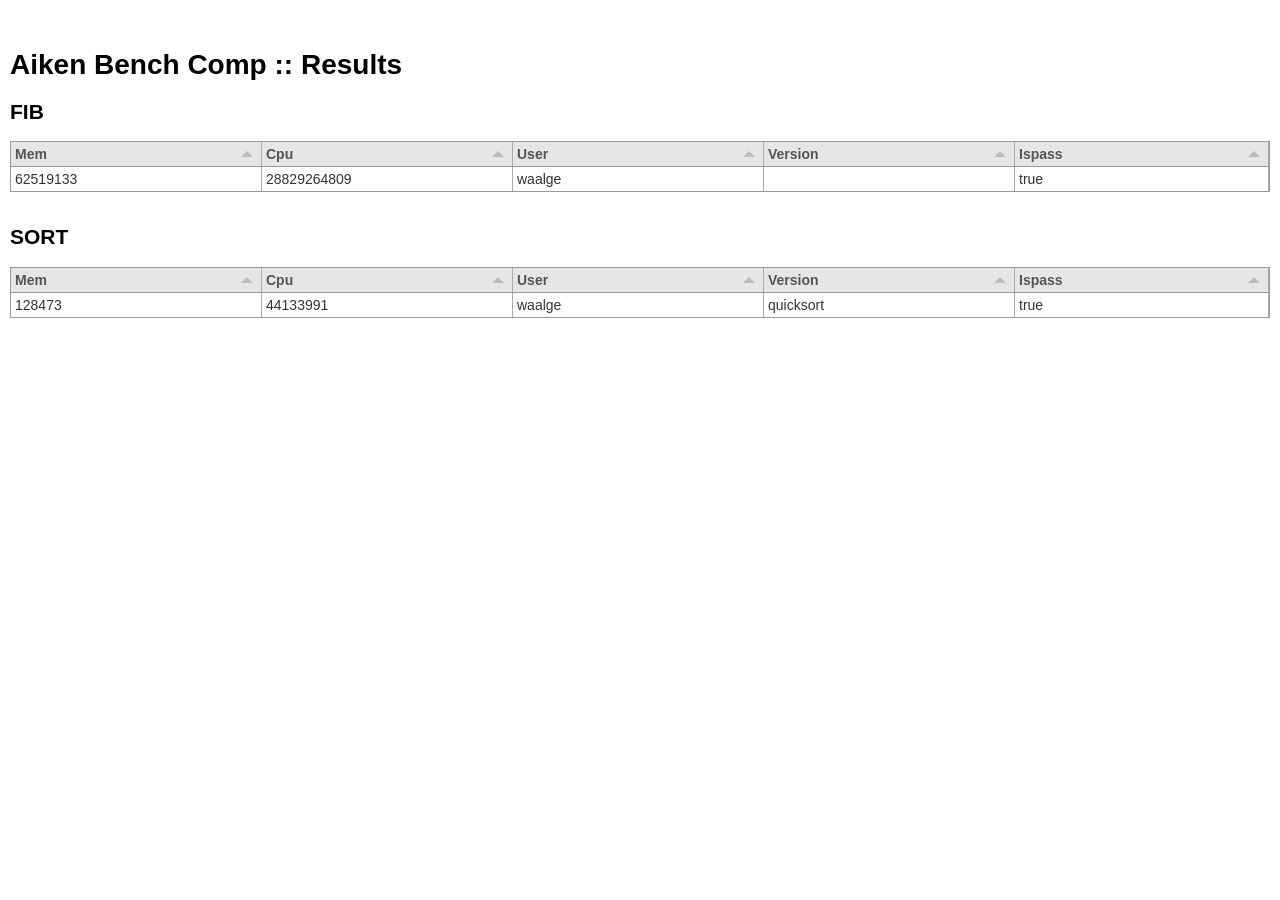
<file: docs/index.html>
<!DOCTYPE html>
<html lang="en">
  <head>
    <meta charset="UTF-8" />
    <link rel="shortcut icon" type="image/png" href="favicon.png">
    <meta name="viewport" content="width=device-width, initial-scale=1" />
    <link rel="stylesheet" type="text/css" href="./css/style.css" />
    <link href="./css/tabulator.min.css" rel="stylesheet">
    <script type="text/javascript" src="./js/tabulator.min.js">
    </script>
    <script type="text/javascript" src="./js/main.js">
    </script>

    <title>ABC :: Results</title>
  </head>
  <body>
  <h1>Aiken Bench Comp :: Results</h1>
  <main id="tables">
  </main>
  </body>
</html>
</file>
<file: docs/css/style.css>
body {
  font-family: sans-serif;
  font-size: 14px;
  margin: 20px auto;
  padding: 10px;
}
</file>
<file: docs/css/tabulator.min.css>
.tabulator{position:relative;border:1px solid #999;background-color:#888;font-size:14px;text-align:left;overflow:hidden;-webkit-transform:translateZ(0);-moz-transform:translateZ(0);-ms-transform:translateZ(0);-o-transform:translateZ(0);transform:translateZ(0)}.tabulator[tabulator-layout=fitDataFill] .tabulator-tableholder .tabulator-table{min-width:100%}.tabulator[tabulator-layout=fitDataTable]{display:inline-block}.tabulator.tabulator-block-select{user-select:none}.tabulator .tabulator-header{position:relative;box-sizing:border-box;width:100%;border-bottom:1px solid #999;background-color:#e6e6e6;color:#555;font-weight:700;white-space:nowrap;overflow:hidden;-moz-user-select:none;-khtml-user-select:none;-webkit-user-select:none;-o-user-select:none}.tabulator .tabulator-header.tabulator-header-hidden{display:none}.tabulator .tabulator-header .tabulator-header-contents{position:relative;overflow:hidden}.tabulator .tabulator-header .tabulator-header-contents .tabulator-headers{display:inline-block}.tabulator .tabulator-header .tabulator-col{display:inline-flex;position:relative;box-sizing:border-box;flex-direction:column;justify-content:flex-start;border-right:1px solid #aaa;background:#e6e6e6;text-align:left;vertical-align:bottom;overflow:hidden}.tabulator .tabulator-header .tabulator-col.tabulator-moving{position:absolute;border:1px solid #999;background:#cdcdcd;pointer-events:none}.tabulator .tabulator-header .tabulator-col .tabulator-col-content{box-sizing:border-box;position:relative;padding:4px}.tabulator .tabulator-header .tabulator-col .tabulator-col-content .tabulator-header-popup-button{padding:0 8px}.tabulator .tabulator-header .tabulator-col .tabulator-col-content .tabulator-header-popup-button:hover{cursor:pointer;opacity:.6}.tabulator .tabulator-header .tabulator-col .tabulator-col-content .tabulator-col-title-holder{position:relative}.tabulator .tabulator-header .tabulator-col .tabulator-col-content .tabulator-col-title{box-sizing:border-box;width:100%;white-space:nowrap;overflow:hidden;text-overflow:ellipsis;vertical-align:bottom}.tabulator .tabulator-header .tabulator-col .tabulator-col-content .tabulator-col-title.tabulator-col-title-wrap{white-space:normal;text-overflow:clip}.tabulator .tabulator-header .tabulator-col .tabulator-col-content .tabulator-col-title .tabulator-title-editor{box-sizing:border-box;width:100%;border:1px solid #999;padding:1px;background:#fff}.tabulator .tabulator-header .tabulator-col .tabulator-col-content .tabulator-col-title .tabulator-header-popup-button+.tabulator-title-editor{width:calc(100% - 22px)}.tabulator .tabulator-header .tabulator-col .tabulator-col-content .tabulator-col-sorter{display:flex;align-items:center;position:absolute;top:0;bottom:0;right:4px}.tabulator .tabulator-header .tabulator-col .tabulator-col-content .tabulator-col-sorter .tabulator-arrow{width:0;height:0;border-left:6px solid transparent;border-right:6px solid transparent;border-bottom:6px solid #bbb}.tabulator .tabulator-header .tabulator-col.tabulator-col-group .tabulator-col-group-cols{position:relative;display:flex;border-top:1px solid #aaa;overflow:hidden;margin-right:-1px}.tabulator .tabulator-header .tabulator-col .tabulator-header-filter{position:relative;box-sizing:border-box;margin-top:2px;width:100%;text-align:center}.tabulator .tabulator-header .tabulator-col .tabulator-header-filter textarea{height:auto!important}.tabulator .tabulator-header .tabulator-col .tabulator-header-filter svg{margin-top:3px}.tabulator .tabulator-header .tabulator-col .tabulator-header-filter input::-ms-clear{width:0;height:0}.tabulator .tabulator-header .tabulator-col.tabulator-sortable .tabulator-col-title{padding-right:25px}@media (hover:hover) and (pointer:fine){.tabulator .tabulator-header .tabulator-col.tabulator-sortable.tabulator-col-sorter-element:hover{cursor:pointer;background-color:#cdcdcd}}.tabulator .tabulator-header .tabulator-col.tabulator-sortable[aria-sort=none] .tabulator-col-content .tabulator-col-sorter{color:#bbb}@media (hover:hover) and (pointer:fine){.tabulator .tabulator-header .tabulator-col.tabulator-sortable[aria-sort=none] .tabulator-col-content .tabulator-col-sorter.tabulator-col-sorter-element .tabulator-arrow:hover{cursor:pointer;border-bottom:6px solid #555}}.tabulator .tabulator-header .tabulator-col.tabulator-sortable[aria-sort=none] .tabulator-col-content .tabulator-col-sorter .tabulator-arrow{border-top:none;border-bottom:6px solid #bbb}.tabulator .tabulator-header .tabulator-col.tabulator-sortable[aria-sort=ascending] .tabulator-col-content .tabulator-col-sorter{color:#666}@media (hover:hover) and (pointer:fine){.tabulator .tabulator-header .tabulator-col.tabulator-sortable[aria-sort=ascending] .tabulator-col-content .tabulator-col-sorter.tabulator-col-sorter-element .tabulator-arrow:hover{cursor:pointer;border-bottom:6px solid #555}}.tabulator .tabulator-header .tabulator-col.tabulator-sortable[aria-sort=ascending] .tabulator-col-content .tabulator-col-sorter .tabulator-arrow{border-top:none;border-bottom:6px solid #666}.tabulator .tabulator-header .tabulator-col.tabulator-sortable[aria-sort=descending] .tabulator-col-content .tabulator-col-sorter{color:#666}@media (hover:hover) and (pointer:fine){.tabulator .tabulator-header .tabulator-col.tabulator-sortable[aria-sort=descending] .tabulator-col-content .tabulator-col-sorter.tabulator-col-sorter-element .tabulator-arrow:hover{cursor:pointer;border-top:6px solid #555}}.tabulator .tabulator-header .tabulator-col.tabulator-sortable[aria-sort=descending] .tabulator-col-content .tabulator-col-sorter .tabulator-arrow{border-bottom:none;border-top:6px solid #666;color:#666}.tabulator .tabulator-header .tabulator-col.tabulator-col-vertical .tabulator-col-content .tabulator-col-title{writing-mode:vertical-rl;text-orientation:mixed;display:flex;align-items:center;justify-content:center}.tabulator .tabulator-header .tabulator-col.tabulator-col-vertical.tabulator-col-vertical-flip .tabulator-col-title{transform:rotate(180deg)}.tabulator .tabulator-header .tabulator-col.tabulator-col-vertical.tabulator-sortable .tabulator-col-title{padding-right:0;padding-top:20px}.tabulator .tabulator-header .tabulator-col.tabulator-col-vertical.tabulator-sortable.tabulator-col-vertical-flip .tabulator-col-title{padding-right:0;padding-bottom:20px}.tabulator .tabulator-header .tabulator-col.tabulator-col-vertical.tabulator-sortable .tabulator-col-sorter{justify-content:center;left:0;right:0;top:4px;bottom:auto}.tabulator .tabulator-header .tabulator-frozen{position:sticky;left:0;z-index:10}.tabulator .tabulator-header .tabulator-frozen.tabulator-frozen-left{border-right:2px solid #aaa}.tabulator .tabulator-header .tabulator-frozen.tabulator-frozen-right{border-left:2px solid #aaa}.tabulator .tabulator-header .tabulator-calcs-holder{box-sizing:border-box;background:#f3f3f3!important;border-top:1px solid #aaa;border-bottom:1px solid #aaa}.tabulator .tabulator-header .tabulator-calcs-holder .tabulator-row{background:#f3f3f3!important}.tabulator .tabulator-header .tabulator-calcs-holder .tabulator-row .tabulator-col-resize-handle,.tabulator .tabulator-header .tabulator-frozen-rows-holder:empty{display:none}.tabulator .tabulator-tableholder{position:relative;width:100%;white-space:nowrap;overflow:auto;-webkit-overflow-scrolling:touch}.tabulator .tabulator-tableholder:focus{outline:none}.tabulator .tabulator-tableholder .tabulator-placeholder{box-sizing:border-box;display:flex;align-items:center;justify-content:center;width:100%}.tabulator .tabulator-tableholder .tabulator-placeholder[tabulator-render-mode=virtual]{min-height:100%;min-width:100%}.tabulator .tabulator-tableholder .tabulator-placeholder .tabulator-placeholder-contents{display:inline-block;text-align:center;padding:10px;color:#ccc;font-weight:700;font-size:20px;white-space:normal}.tabulator .tabulator-tableholder .tabulator-table{position:relative;display:inline-block;background-color:#fff;white-space:nowrap;overflow:visible;color:#333}.tabulator .tabulator-tableholder .tabulator-table .tabulator-row.tabulator-calcs{font-weight:700;background:#e2e2e2!important}.tabulator .tabulator-tableholder .tabulator-table .tabulator-row.tabulator-calcs.tabulator-calcs-top{border-bottom:2px solid #aaa}.tabulator .tabulator-tableholder .tabulator-table .tabulator-row.tabulator-calcs.tabulator-calcs-bottom{border-top:2px solid #aaa}.tabulator .tabulator-footer{border-top:1px solid #999;background-color:#e6e6e6;color:#555;font-weight:700;white-space:nowrap;user-select:none;-moz-user-select:none;-khtml-user-select:none;-webkit-user-select:none;-o-user-select:none}.tabulator .tabulator-footer .tabulator-footer-contents{display:flex;flex-direction:row;align-items:center;justify-content:space-between;padding:5px 10px}.tabulator .tabulator-footer .tabulator-footer-contents:empty{display:none}.tabulator .tabulator-footer .tabulator-calcs-holder{box-sizing:border-box;width:100%;text-align:left;background:#f3f3f3!important;border-bottom:1px solid #aaa;border-top:1px solid #aaa;overflow:hidden}.tabulator .tabulator-footer .tabulator-calcs-holder .tabulator-row{display:inline-block;background:#f3f3f3!important}.tabulator .tabulator-footer .tabulator-calcs-holder .tabulator-row .tabulator-col-resize-handle{display:none}.tabulator .tabulator-footer .tabulator-calcs-holder:only-child{margin-bottom:-5px;border-bottom:none}.tabulator .tabulator-footer>*+.tabulator-page-counter{margin-left:10px}.tabulator .tabulator-footer .tabulator-page-counter{font-weight:400}.tabulator .tabulator-footer .tabulator-paginator{flex:1;text-align:right;color:#555;font-family:inherit;font-weight:inherit;font-size:inherit}.tabulator .tabulator-footer .tabulator-page-size{display:inline-block;margin:0 5px;padding:2px 5px;border:1px solid #aaa;border-radius:3px}.tabulator .tabulator-footer .tabulator-pages{margin:0 7px}.tabulator .tabulator-footer .tabulator-page{display:inline-block;margin:0 2px;padding:2px 5px;border:1px solid #aaa;border-radius:3px;background:hsla(0,0%,100%,.2)}.tabulator .tabulator-footer .tabulator-page.active{color:#d00}.tabulator .tabulator-footer .tabulator-page:disabled{opacity:.5}@media (hover:hover) and (pointer:fine){.tabulator .tabulator-footer .tabulator-page:not(.disabled):hover{cursor:pointer;background:rgba(0,0,0,.2);color:#fff}}.tabulator .tabulator-col-resize-handle{position:relative;display:inline-block;width:6px;margin-left:-3px;margin-right:-3px;z-index:10;vertical-align:middle}@media (hover:hover) and (pointer:fine){.tabulator .tabulator-col-resize-handle:hover{cursor:ew-resize}}.tabulator .tabulator-col-resize-handle:last-of-type{width:3px;margin-right:0}.tabulator .tabulator-alert{position:absolute;display:flex;align-items:center;top:0;left:0;z-index:100;height:100%;width:100%;background:rgba(0,0,0,.4);text-align:center}.tabulator .tabulator-alert .tabulator-alert-msg{display:inline-block;margin:0 auto;padding:10px 20px;border-radius:10px;background:#fff;font-weight:700;font-size:16px}.tabulator .tabulator-alert .tabulator-alert-msg.tabulator-alert-state-msg{border:4px solid #333;color:#000}.tabulator .tabulator-alert .tabulator-alert-msg.tabulator-alert-state-error{border:4px solid #d00;color:#590000}.tabulator-row{position:relative;box-sizing:border-box;min-height:22px;background-color:#fff}.tabulator-row.tabulator-row-even{background-color:#efefef}@media (hover:hover) and (pointer:fine){.tabulator-row.tabulator-selectable:hover{background-color:#bbb;cursor:pointer}}.tabulator-row.tabulator-selected{background-color:#9abcea}@media (hover:hover) and (pointer:fine){.tabulator-row.tabulator-selected:hover{background-color:#769bcc;cursor:pointer}}.tabulator-row.tabulator-row-moving{border:1px solid #000;background:#fff}.tabulator-row.tabulator-moving{position:absolute;border-top:1px solid #aaa;border-bottom:1px solid #aaa;pointer-events:none;z-index:15}.tabulator-row .tabulator-row-resize-handle{position:absolute;right:0;bottom:0;left:0;height:5px}.tabulator-row .tabulator-row-resize-handle.prev{top:0;bottom:auto}@media (hover:hover) and (pointer:fine){.tabulator-row .tabulator-row-resize-handle:hover{cursor:ns-resize}}.tabulator-row .tabulator-responsive-collapse{box-sizing:border-box;padding:5px;border-top:1px solid #aaa;border-bottom:1px solid #aaa}.tabulator-row .tabulator-responsive-collapse:empty{display:none}.tabulator-row .tabulator-responsive-collapse table{font-size:14px}.tabulator-row .tabulator-responsive-collapse table tr td{position:relative}.tabulator-row .tabulator-responsive-collapse table tr td:first-of-type{padding-right:10px}.tabulator-row .tabulator-cell{display:inline-block;position:relative;box-sizing:border-box;padding:4px;border-right:1px solid #aaa;vertical-align:middle;white-space:nowrap;overflow:hidden;text-overflow:ellipsis}.tabulator-row .tabulator-cell.tabulator-frozen{display:inline-block;position:sticky;left:0;background-color:inherit;z-index:10}.tabulator-row .tabulator-cell.tabulator-frozen.tabulator-frozen-left{border-right:2px solid #aaa}.tabulator-row .tabulator-cell.tabulator-frozen.tabulator-frozen-right{border-left:2px solid #aaa}.tabulator-row .tabulator-cell.tabulator-editing{border:1px solid #1d68cd;outline:none;padding:0}.tabulator-row .tabulator-cell.tabulator-editing input,.tabulator-row .tabulator-cell.tabulator-editing select{border:1px;background:transparent;outline:none}.tabulator-row .tabulator-cell.tabulator-validation-fail{border:1px solid #d00}.tabulator-row .tabulator-cell.tabulator-validation-fail input,.tabulator-row .tabulator-cell.tabulator-validation-fail select{border:1px;background:transparent;color:#d00}.tabulator-row .tabulator-cell.tabulator-row-handle{display:inline-flex;align-items:center;justify-content:center;-moz-user-select:none;-khtml-user-select:none;-webkit-user-select:none;-o-user-select:none}.tabulator-row .tabulator-cell.tabulator-row-handle .tabulator-row-handle-box{width:80%}.tabulator-row .tabulator-cell.tabulator-row-handle .tabulator-row-handle-box .tabulator-row-handle-bar{width:100%;height:3px;margin-top:2px;background:#666}.tabulator-row .tabulator-cell .tabulator-data-tree-branch{display:inline-block;vertical-align:middle;height:9px;width:7px;margin-top:-9px;margin-right:5px;border-bottom-left-radius:1px;border-left:2px solid #aaa;border-bottom:2px solid #aaa}.tabulator-row .tabulator-cell .tabulator-data-tree-control{display:inline-flex;justify-content:center;align-items:center;vertical-align:middle;height:11px;width:11px;margin-right:5px;border:1px solid #333;border-radius:2px;background:rgba(0,0,0,.1);overflow:hidden}@media (hover:hover) and (pointer:fine){.tabulator-row .tabulator-cell .tabulator-data-tree-control:hover{cursor:pointer;background:rgba(0,0,0,.2)}}.tabulator-row .tabulator-cell .tabulator-data-tree-control .tabulator-data-tree-control-collapse{display:inline-block;position:relative;height:7px;width:1px;background:transparent}.tabulator-row .tabulator-cell .tabulator-data-tree-control .tabulator-data-tree-control-collapse:after{position:absolute;content:"";left:-3px;top:3px;height:1px;width:7px;background:#333}.tabulator-row .tabulator-cell .tabulator-data-tree-control .tabulator-data-tree-control-expand{display:inline-block;position:relative;height:7px;width:1px;background:#333}.tabulator-row .tabulator-cell .tabulator-data-tree-control .tabulator-data-tree-control-expand:after{position:absolute;content:"";left:-3px;top:3px;height:1px;width:7px;background:#333}.tabulator-row .tabulator-cell .tabulator-responsive-collapse-toggle{display:inline-flex;align-items:center;justify-content:center;-moz-user-select:none;-khtml-user-select:none;-webkit-user-select:none;-o-user-select:none;height:15px;width:15px;border-radius:20px;background:#666;color:#fff;font-weight:700;font-size:1.1em}@media (hover:hover) and (pointer:fine){.tabulator-row .tabulator-cell .tabulator-responsive-collapse-toggle:hover{opacity:.7;cursor:pointer}}.tabulator-row .tabulator-cell .tabulator-responsive-collapse-toggle.open .tabulator-responsive-collapse-toggle-close{display:initial}.tabulator-row .tabulator-cell .tabulator-responsive-collapse-toggle.open .tabulator-responsive-collapse-toggle-open{display:none}.tabulator-row .tabulator-cell .tabulator-responsive-collapse-toggle svg{stroke:#fff}.tabulator-row .tabulator-cell .tabulator-responsive-collapse-toggle .tabulator-responsive-collapse-toggle-close{display:none}.tabulator-row .tabulator-cell .tabulator-traffic-light{display:inline-block;height:14px;width:14px;border-radius:14px}.tabulator-row.tabulator-group{box-sizing:border-box;border-bottom:1px solid #999;border-right:1px solid #aaa;border-top:1px solid #999;padding:5px 5px 5px 10px;background:#ccc;font-weight:700;min-width:100%}@media (hover:hover) and (pointer:fine){.tabulator-row.tabulator-group:hover{cursor:pointer;background-color:rgba(0,0,0,.1)}}.tabulator-row.tabulator-group.tabulator-group-visible .tabulator-arrow{margin-right:10px;border-left:6px solid transparent;border-right:6px solid transparent;border-top:6px solid #666;border-bottom:0}.tabulator-row.tabulator-group.tabulator-group-level-1{padding-left:30px}.tabulator-row.tabulator-group.tabulator-group-level-2{padding-left:50px}.tabulator-row.tabulator-group.tabulator-group-level-3{padding-left:70px}.tabulator-row.tabulator-group.tabulator-group-level-4{padding-left:90px}.tabulator-row.tabulator-group.tabulator-group-level-5{padding-left:110px}.tabulator-row.tabulator-group .tabulator-group-toggle{display:inline-block}.tabulator-row.tabulator-group .tabulator-arrow{display:inline-block;width:0;height:0;margin-right:16px;border-top:6px solid transparent;border-bottom:6px solid transparent;border-right:0;border-left:6px solid #666;vertical-align:middle}.tabulator-row.tabulator-group span{margin-left:10px;color:#d00}.tabulator-popup-container{position:absolute;display:inline-block;box-sizing:border-box;background:#fff;border:1px solid #aaa;box-shadow:0 0 5px 0 rgba(0,0,0,.2);font-size:14px;overflow-y:auto;-webkit-overflow-scrolling:touch;z-index:10000}.tabulator-popup{padding:5px;border-radius:3px}.tabulator-tooltip{max-width:Min(500px,100%);padding:3px 5px;border-radius:2px;box-shadow:none;font-size:12px;pointer-events:none}.tabulator-menu .tabulator-menu-item{position:relative;box-sizing:border-box;padding:5px 10px;user-select:none}.tabulator-menu .tabulator-menu-item.tabulator-menu-item-disabled{opacity:.5}@media (hover:hover) and (pointer:fine){.tabulator-menu .tabulator-menu-item:not(.tabulator-menu-item-disabled):hover{cursor:pointer;background:#efefef}}.tabulator-menu .tabulator-menu-item.tabulator-menu-item-submenu{padding-right:25px}.tabulator-menu .tabulator-menu-item.tabulator-menu-item-submenu:after{display:inline-block;position:absolute;top:calc(5px + .4em);right:10px;height:7px;width:7px;content:"";border-color:#aaa;border-style:solid;border-width:1px 1px 0 0;vertical-align:top;transform:rotate(45deg)}.tabulator-menu .tabulator-menu-separator{border-top:1px solid #aaa}.tabulator-edit-list{max-height:200px;font-size:14px;overflow-y:auto;-webkit-overflow-scrolling:touch}.tabulator-edit-list .tabulator-edit-list-item{padding:4px;color:#333;outline:none}.tabulator-edit-list .tabulator-edit-list-item.active{color:#fff;background:#1d68cd}.tabulator-edit-list .tabulator-edit-list-item.active.focused{outline:1px solid hsla(0,0%,100%,.5)}.tabulator-edit-list .tabulator-edit-list-item.focused{outline:1px solid #1d68cd}@media (hover:hover) and (pointer:fine){.tabulator-edit-list .tabulator-edit-list-item:hover{cursor:pointer;color:#fff;background:#1d68cd}}.tabulator-edit-list .tabulator-edit-list-placeholder{padding:4px;color:#333;text-align:center}.tabulator-edit-list .tabulator-edit-list-group{border-bottom:1px solid #aaa;padding:6px 4px 4px;color:#333;font-weight:700}.tabulator-edit-list .tabulator-edit-list-group.tabulator-edit-list-group-level-2,.tabulator-edit-list .tabulator-edit-list-item.tabulator-edit-list-group-level-2{padding-left:12px}.tabulator-edit-list .tabulator-edit-list-group.tabulator-edit-list-group-level-3,.tabulator-edit-list .tabulator-edit-list-item.tabulator-edit-list-group-level-3{padding-left:20px}.tabulator-edit-list .tabulator-edit-list-group.tabulator-edit-list-group-level-4,.tabulator-edit-list .tabulator-edit-list-item.tabulator-edit-list-group-level-4{padding-left:28px}.tabulator-edit-list .tabulator-edit-list-group.tabulator-edit-list-group-level-5,.tabulator-edit-list .tabulator-edit-list-item.tabulator-edit-list-group-level-5{padding-left:36px}.tabulator.tabulator-ltr{direction:ltr}.tabulator.tabulator-rtl{text-align:initial;direction:rtl}.tabulator.tabulator-rtl .tabulator-header .tabulator-col{text-align:initial;border-left:1px solid #aaa;border-right:initial}.tabulator.tabulator-rtl .tabulator-header .tabulator-col.tabulator-col-group .tabulator-col-group-cols{margin-right:0;margin-left:-1px}.tabulator.tabulator-rtl .tabulator-header .tabulator-col.tabulator-sortable .tabulator-col-title{padding-right:0;padding-left:25px}.tabulator.tabulator-rtl .tabulator-header .tabulator-col .tabulator-col-content .tabulator-col-sorter{left:8px;right:auto}.tabulator.tabulator-rtl .tabulator-row .tabulator-cell{border-right:initial;border-left:1px solid #aaa}.tabulator.tabulator-rtl .tabulator-row .tabulator-cell .tabulator-data-tree-branch{margin-right:0;margin-left:5px;border-bottom-left-radius:0;border-bottom-right-radius:1px;border-left:initial;border-right:2px solid #aaa}.tabulator.tabulator-rtl .tabulator-row .tabulator-cell .tabulator-data-tree-control{margin-right:0;margin-left:5px}.tabulator.tabulator-rtl .tabulator-row .tabulator-cell.tabulator-frozen.tabulator-frozen-left{border-left:2px solid #aaa}.tabulator.tabulator-rtl .tabulator-row .tabulator-cell.tabulator-frozen.tabulator-frozen-right{border-right:2px solid #aaa}.tabulator.tabulator-rtl .tabulator-row .tabulator-col-resize-handle:last-of-type{width:3px;margin-left:0;margin-right:-3px}.tabulator.tabulator-rtl .tabulator-footer .tabulator-calcs-holder{text-align:initial}.tabulator-print-fullscreen{position:absolute;top:0;bottom:0;left:0;right:0;z-index:10000}body.tabulator-print-fullscreen-hide>:not(.tabulator-print-fullscreen){display:none!important}.tabulator-print-table{border-collapse:collapse}.tabulator-print-table .tabulator-data-tree-branch{display:inline-block;vertical-align:middle;height:9px;width:7px;margin-top:-9px;margin-right:5px;border-bottom-left-radius:1px;border-left:2px solid #aaa;border-bottom:2px solid #aaa}.tabulator-print-table .tabulator-print-table-group{box-sizing:border-box;border-bottom:1px solid #999;border-right:1px solid #aaa;border-top:1px solid #999;padding:5px 5px 5px 10px;background:#ccc;font-weight:700;min-width:100%}@media (hover:hover) and (pointer:fine){.tabulator-print-table .tabulator-print-table-group:hover{cursor:pointer;background-color:rgba(0,0,0,.1)}}.tabulator-print-table .tabulator-print-table-group.tabulator-group-visible .tabulator-arrow{margin-right:10px;border-left:6px solid transparent;border-right:6px solid transparent;border-top:6px solid #666;border-bottom:0}.tabulator-print-table .tabulator-print-table-group.tabulator-group-level-1 td{padding-left:30px!important}.tabulator-print-table .tabulator-print-table-group.tabulator-group-level-2 td{padding-left:50px!important}.tabulator-print-table .tabulator-print-table-group.tabulator-group-level-3 td{padding-left:70px!important}.tabulator-print-table .tabulator-print-table-group.tabulator-group-level-4 td{padding-left:90px!important}.tabulator-print-table .tabulator-print-table-group.tabulator-group-level-5 td{padding-left:110px!important}.tabulator-print-table .tabulator-print-table-group .tabulator-group-toggle{display:inline-block}.tabulator-print-table .tabulator-print-table-group .tabulator-arrow{display:inline-block;width:0;height:0;margin-right:16px;border-top:6px solid transparent;border-bottom:6px solid transparent;border-right:0;border-left:6px solid #666;vertical-align:middle}.tabulator-print-table .tabulator-print-table-group span{margin-left:10px;color:#d00}.tabulator-print-table .tabulator-data-tree-control{display:inline-flex;justify-content:center;align-items:center;vertical-align:middle;height:11px;width:11px;margin-right:5px;border:1px solid #333;border-radius:2px;background:rgba(0,0,0,.1);overflow:hidden}@media (hover:hover) and (pointer:fine){.tabulator-print-table .tabulator-data-tree-control:hover{cursor:pointer;background:rgba(0,0,0,.2)}}.tabulator-print-table .tabulator-data-tree-control .tabulator-data-tree-control-collapse{display:inline-block;position:relative;height:7px;width:1px;background:transparent}.tabulator-print-table .tabulator-data-tree-control .tabulator-data-tree-control-collapse:after{position:absolute;content:"";left:-3px;top:3px;height:1px;width:7px;background:#333}.tabulator-print-table .tabulator-data-tree-control .tabulator-data-tree-control-expand{display:inline-block;position:relative;height:7px;width:1px;background:#333}.tabulator-print-table .tabulator-data-tree-control .tabulator-data-tree-control-expand:after{position:absolute;content:"";left:-3px;top:3px;height:1px;width:7px;background:#333}
/*# sourceMappingURL=tabulator.min.css.map */
</file>
